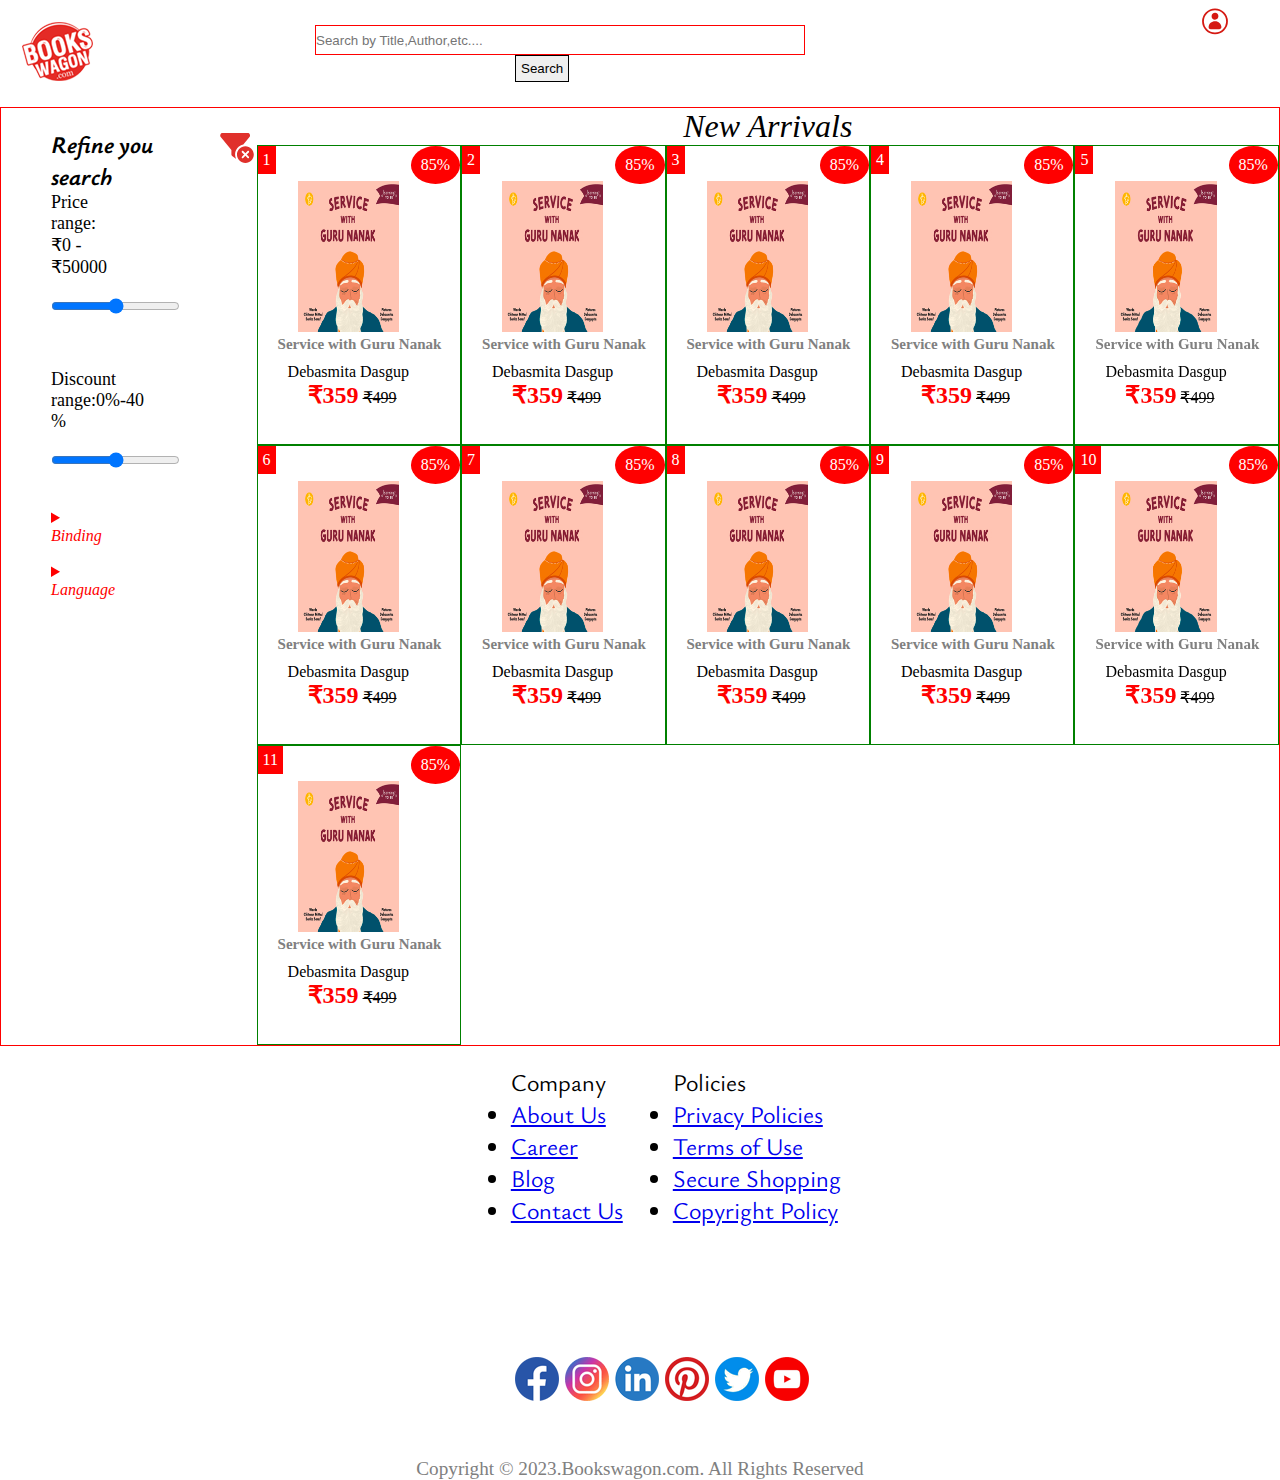
<file: Bookwagon/index.html>
<!DOCTYPE html>
<html lang="en">

<head>
    <meta charset="UTF-8">
    <meta http-equiv="X-UA-Compatible" content="IE=edge">
    <meta name="viewport" content="width=device-width, initial-scale=1.0">
    <title>Online Book Store</title>
    <link rel="stylesheet" href="book.css" type="text/css">
    <link rel="icon" href="images/download.png" type="image/x-icon">
    <link rel="preconnect" href="https://fonts.googleapis.com">
    <link rel="preconnect" href="https://fonts.gstatic.com" crossorigin>
    <link
        href="https://fonts.googleapis.com/css2?family=Roboto+Mono:wght@300&family=Roboto+Slab:wght@300;400&family=Ysabeau:wght@200&display=swap"
        rel="stylesheet">

</head>

<body>
    <header>
        <div id="main">
            <div id="logo">
                <img src="images/logo-new.png" alt="">
            </div>
            <div id="searchbar">
                <div id="s">
                    <input type="text" placeholder="Search by Title,Author,etc....">
                </div>
                <div id="submit">
                    <input type="submit" value="Search">
                </div>

            </div>
            <div id="login">
                <img alt="Humburger Icon" style="width:30px;margin-top: -14px;" src="images/download.svg">
            </div>
    </header>
    <hr class="custom-hr">

    <div class="books-main">
 
   
    
        <div>
            <div id="leftside">
                <div id="filter"></div>
                <!-- text  -->
                <div id="text">
                    <nav><i><b>
                                Refine you search</b></i></nav>
                    </nav>
        
                </div>
                <!-- filter icon -->
                <div id="filterimage">
                    <img src="images/clearfilter.svg" alt="">
        
                </div>
        
            </div>
            
            <div id="pricerange">Price range:&#8377;0 - &#8377;50000     
         <input type="range" min="0" max="100" value="50" step="1" id="myRange" /></div>
       
            <div id="discountrange">Discount range:0&#x0025;-40 &#x0025;  <input type="range" min="0" max="100" value="50" step="1" id="myRange" /></div>
           
            <br>
            <br>
            <div id="aaside">
                <aside>
                    <details>
                        <summary><i> Binding</i>
                        </summary>
                        <br>


                        <p>
                            <input type="checkbox" name="pet" id="dog" value="dog">
                            <label for="dog">Paper Bag</label>
                        </p>
                        <p>
                            <input type="checkbox" name="pet" id="cat" value="cat">
                            <label for="cat">Hard Cover</label>
                        </p>
                        <p>
                            <input type="checkbox" name="pet" id="horse" value="horse">
                            <label for="horse">Others</label>
                        </p>

                    </details>

                </aside>
                <br>
                <aside id="language">
                    <details>
                        <summary><i> Language</i>
                        </summary>

                        <br>

                        <p>
                            <input type="checkbox" name="pet" id="dog" value="dog">
                            <label for="dog">English</label>
                        </p>
                        <p>
                            <input type="checkbox" name="pet" id="cat" value="cat">
                            <label for="cat">Hindi</label>
                        </p>
                        <p>
                            <input type="checkbox" name="pet" id="horse" value="horse">
                            <label for="horse">Bengali</label>
                        </p>
                        <p>
                            <input type="checkbox" name="pet" id="horse" value="horse">
                            <label for="horse">Assamese</label>
                        </p>
                        <p>
                            <input type="checkbox" name="pet" id="horse" value="horse">
                            <label for="horse">Malyalam</label>
                        </p>


                    </details>

                </aside>
            </div>
        </div>


        <div id="images">
            <div id="toptext">New Arrivals</div>
            <div id="frow">
                <div> 
                    <figure>    <span class="number">1</span> <span class="dis">85%</span>
                    <img src="images/9788195388660.jpg" alt="" ><figcaption class="caption">Service with Guru Nanak</figcaption><figcaption class="author">Debasmita Dasgup</figcaption><figcaption class="price"><span class="actual">&#8377;359</span>&#x0020;&#x0020;&#x0020;&#x0020;<span class="notactual">&#8377;499</span></figcaption></figure>
              
                
                </div>

                <div><figure><span class="number">2</span> <span class="dis">85%</span> 
                    <img src="images/9788195388660.jpg" alt=""><figcaption class="caption">Service with Guru Nanak</figcaption><figcaption class="author">Debasmita Dasgup</figcaption><figcaption class="price"><span class="actual">&#8377;359</span>&#x0020;&#x0020;&#x0020;&#x0020;<span class="notactual">&#8377;499</span></figcaption></figure></div>

                <div><figure><span class="number">3</span> <span class="dis">85%</span> 
                    <img src="images/9788195388660.jpg" alt=""><figcaption class="caption">Service with Guru Nanak</figcaption><figcaption class="author">Debasmita Dasgup</figcaption><figcaption class="price"><span class="actual">&#8377;359</span>&#x0020;&#x0020;&#x0020;&#x0020;<span class="notactual">&#8377;499</span></figcaption></figure></div>
                <div><figure><span class="number">4</span> <span class="dis">85%</span>
                     <img src="images/9788195388660.jpg" alt=""><figcaption class="caption">Service with Guru Nanak</figcaption><figcaption class="author">Debasmita Dasgup</figcaption><figcaption class="price"><span class="actual">&#8377;359</span>&#x0020;&#x0020;&#x0020;&#x0020;<span class="notactual">&#8377;499</span></figcaption></figure></div>
                <div><figure><span class="number">5</span> <span class="dis">85%</span>
                     <img src="images/9788195388660.jpg" alt=""><figcaption class="caption">Service with Guru Nanak</figcaption><figcaption class="author">Debasmita Dasgup</figcaption><figcaption class="price"><span class="actual">&#8377;359</span>&#x0020;&#x0020;&#x0020;&#x0020;<span class="notactual">&#8377;499</span></figcaption></figure></div>
                <div><figure><span class="number">6</span> <span class="dis">85%</span>
                     <img src="images/9788195388660.jpg" alt=""><figcaption class="caption">Service with Guru Nanak</figcaption><figcaption class="author">Debasmita Dasgup</figcaption><figcaption class="price"><span class="actual">&#8377;359</span>&#x0020;&#x0020;&#x0020;&#x0020;<span class="notactual">&#8377;499</span></figcaption></figure></div>
                <div><figure><span class="number">7</span> <span class="dis">85%</span>
                     <img src="images/9788195388660.jpg" alt=""><figcaption class="caption">Service with Guru Nanak</figcaption><figcaption class="author">Debasmita Dasgup</figcaption><figcaption class="price"><span class="actual">&#8377;359</span>&#x0020;&#x0020;&#x0020;&#x0020;<span class="notactual">&#8377;499</span></figcaption></figure></div>
                <div><figure><span class="number">8</span> <span class="dis">85%</span>
                     <img src="images/9788195388660.jpg" alt=""><figcaption class="caption">Service with Guru Nanak</figcaption><figcaption class="author">Debasmita Dasgup</figcaption><figcaption class="price"><span class="actual">&#8377;359</span>&#x0020;&#x0020;&#x0020;&#x0020;<span class="notactual">&#8377;499</span></figcaption></figure></div>
                <div><figure><span class="number">9</span> <span class="dis">85%</span>
                     <img src="images/9788195388660.jpg" alt=""><figcaption class="caption">Service with Guru Nanak</figcaption><figcaption class="author">Debasmita Dasgup</figcaption><figcaption class="price"><span class="actual">&#8377;359</span>&#x0020;&#x0020;&#x0020;&#x0020;<span class="notactual">&#8377;499</span></figcaption></figure></div>
                <div><figure><span class="number">10</span> <span class="dis">85%</span>
                     <img src="images/9788195388660.jpg" alt=""><figcaption class="caption">Service with Guru Nanak</figcaption><figcaption class="author">Debasmita Dasgup</figcaption><figcaption class="price"><span class="actual">&#8377;359</span>&#x0020;&#x0020;&#x0020;&#x0020;<span class="notactual">&#8377;499</span></figcaption></figure></div>
                <div><figure><span class="number">11</span> <span class="dis">85%</span>
                     <img src="images/9788195388660.jpg" alt=""><figcaption class="caption">Service with Guru Nanak</figcaption><figcaption class="author">Debasmita Dasgup</figcaption><figcaption class="price"><span class="actual">&#8377;359</span>&#x0020;&#x0020;&#x0020;&#x0020;<span class="notactual">&#8377;499</span></figcaption></figure></div>
                

            </div>
        </div>
        




    </div>
    </div>
    <hr>
    <footer>
        <div id="bottom">
        <div id="navigation">
        <nav>
            <caption id="capt">Company</caption>
            <ul>
                <li>
                    <a href="#head">About Us</a>
            
                </li>
                <li>
                    <a href="#tail">Career</a>
                </li>
                <li>
                    <a href="#contact_me">Blog</a>
                </li>
                <li>
                    <a href="#contact_me">Contact Us</a>
                </li>
            </ul>
            
                </nav>
            </div>
            <div id="navigation2">
                <nav>
                    <caption id="capt">Policies</caption>
                    <ul>
                        <li>
                            <a href="#head">Privacy Policies</a>
                    
                        </li>
                        <li>
                            <a href="#tail">Terms of Use</a>
                        </li>
                        <li>
                            <a href="#contact_me">Secure Shopping</a>
                        </li>
                        <li>
                            <a href="#contact_me">Copyright Policy</a>
                        </li>
                    </ul>
                    
                        </nav>
                    </div>
        </div>
        <div id=logos>
            <div><img src="images/facebook.png" alt=""></div>
            <div><img src="images/instagram.png" alt=""></div>
            <div><img src="images/linkedin.png" alt=""></div>
            <div><img src="images/pinterest.png" alt=""></div>
            <div><img src="images/twitter.png" alt=""></div>
            <div><img src="images/youtube.png" alt=""></div>
        </div>
     <div id="copy"> Copyright&#x0020; &copy;&#x0020; 2023.Bookswagon.com. All Rights Reserved</div>
    </footer>
</body>

</html>
</file>
<file: Bookwagon/book.css>
* {
  /* global size fixing */
  margin: 0;
  padding: 0;
  box-sizing: border-box;
}
#main {
  display: flex;
}
#logo {
  display: inline-block;

  padding: 20px;
}

#searchbar {
  margin-top: 25px;
  margin-left: 200px;

  width: 700px;
}

#s input {
  height: 30px;
  width: 70%;
  border: 1px solid red;
}

#submit input {
  margin-left: 200px;
  border: 1px solid black;

  padding: 5px;
}

#login {
  margin-top: 20px;
  margin-left: 50px;
  position: fixed;
  right: 50px;
  cursor: pointer;
}

.custom-hr {
  color: red;
}
#leftside {
  display: flex;
}
#filter {
  display: flex;
}

#text {
  display: inline-block;
}
nav {
  font-family: "Ysabeau", sans-serif;
  font-size: x-large;
  margin-top: 20px;
  margin-left: 50px;
}

#filterimage {
  margin-top: 20px;
  margin-left: 20px;
  display: inline-block;
}

#filterimage img {
  width: 40px;
  cursor: pointer;
}

#pricerange {
  font-size: large;

  margin-left: 50px;
  margin-bottom: 50px;
  width: 20%;

}

#pricerange input{

margin-top: 20px;

}
#discountrange {
  font-size: large;
  width: 20%;
  margin-left: 50px;
}
#discountrange input {

    margin-top: 20px;
}
#toptext {
  text-align: center;
  font-size: xx-large;
  font-style: italic;
}
#aaside {
  width: 20%;
  display: block;
}
aside {
  margin-left: 50px;
}

summary {
  color: red;
  font-weight: 500px;
}

#hrt hr {
  width: 250px;
}

#images {
  width: 80%;

}

#frow {

  width: 100%;
  display: flex;
  flex-wrap: wrap;
  /* 
    margin-top: 50px; */
}
#frow div {
  width: 20%;
  height: 300px;
  border: 1px solid green;
  display: flex;
  justify-content: center;
  align-items: center;
  position: relative;
}
.number{
    position: absolute;
    top: 0;
    left: 0;
    background-color: red;
    padding: 5px;
    color: white;
}
.dis{
    position: absolute;
    top: 0;
    right: 0;
    background-color: red;
    border-radius: 70%;
  
    padding: 10px;
    color: white;
}
#frow img {
  width: 50%;
  height: 30%;
  object-fit: contain;
  margin-left: 40px;
}
.books-main {
  border: 1px solid red;
  display: flex;
}
.books-main > div:nth-child(1) {

  width: 20%;
}

.caption{
    font-size: 15px;
    font-weight: bold;
    color: gray;
    margin-left: 20px;
}

.author{


    margin-top: 10px;
    margin-left: 30px;
}

.actual{
    margin-top: 50px;
    margin-left: 50px;
    font-weight: bolder;
    font-size:x-large;
    color: red;
}

.notactual{

text-decoration:line-through;
}

hr{

    border:  red;
}

#copy{
margin-top: 50px;
text-align: center;
font-size: larger;
color: gray;

}

#logos{
    display: flex;
    object-fit: contain;
    margin-left: 40%;
    margin-top: 10%;
    cursor: pointer;
}
#bottom{
display: flex;
margin-left: 20%;
}

#navigation{

    margin-left: 20%;
    display: flex;
}

#capt{
color: red;
background-color: blue;
    
}
</file>
